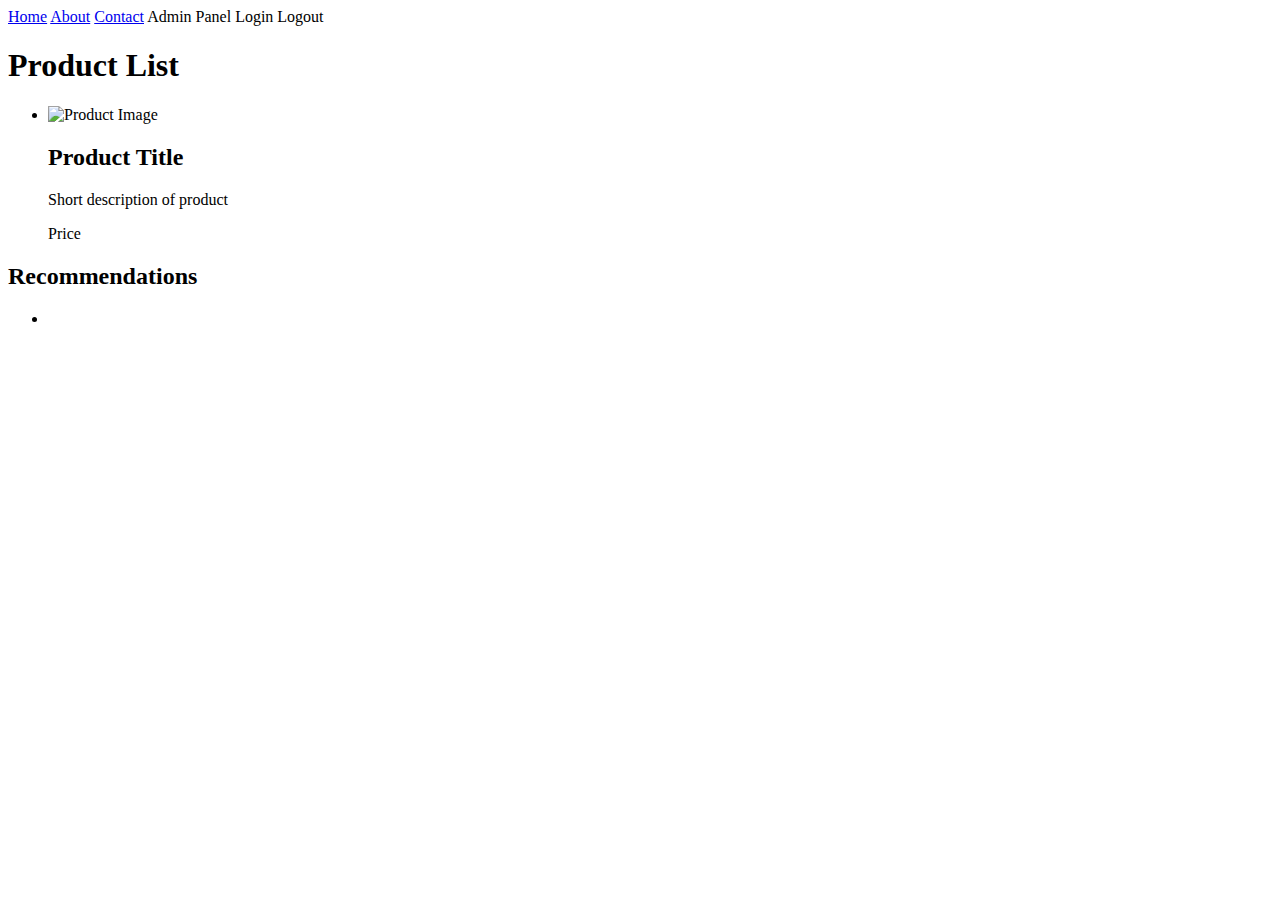
<file: Front/src/main/resources/templates/index.html>
<!DOCTYPE html>
<html xmlns:th="http://www.thymeleaf.org" xmlns:sec="http://www.thymeleaf.org/thymeleaf-extras-springsecurity5">
<head>
    <meta charset="UTF-8">
    <title>FrontPage</title>
    <link rel="stylesheet" th:href="@{/css/style.css}">
</head>
<body>
<nav>
    <a href="#" class="active">Home</a>
    <a href="#">About</a>
    <a href="#">Contact</a>
    <a sec:authorize="hasRole('ROLE_ADMIN')" th:href="@{/admin}">Admin Panel</a>
    <a class="logout" sec:authorize="isAnonymous()" th:href="${'login/oauth2/code/authserver/authserver'}" >Login</a>
    <a class="logout" sec:authorize="!isAnonymous()" th:href="${'/logout'}" >Logout</a>
<!--    <a  class="logout" th:href="${#authentication.isAuthenticated() ? '/logout' : '/oauth2/authorization/authserver'}"-->
<!--       th:text="${#authentication.authenticated ? 'Logout' : 'Login'}"></a>-->
</nav>

<div class="main-container">
    <div class="product-list-container">
        <h1>Product List</h1>
        <ul>
            <li th:each="product : ${products}">
                <div class="product-container">
                    <div class="image-container">
                        <img th:if="${product.imageId}" th:src="@{'http://localhost:8081/images/' + ${product.imageId}}" alt="Product Image" class="placeholder-index"/>

                        <div th:unless="${product.imageId}" class="placeholder-index"></div>
                    </div>
                    <div class="text-container">
                        <h2 th:text="${product.title}">Product Title</h2>
                        <p th:text="${product.shortDescription}">Short description of product</p>
                        <p th:text="${product.price}">Price</p>
                    </div>
                </div>
            </li>
        </ul>
    </div>
    <div class="recommendations-container" th:if="${true}">
        <h2>Recommendations</h2>
        <ul>
            <li>
                <div class="recommendation-item">
                    <div class="image-container">
                        <div class="placeholder"></div>
                    </div>
                    <div class="text-container">
                        <h3 th:text="${recommendation.productId}"></h3>
                        <p th:text="${recommendation.explanation}"></p>
                        <p th:text="${recommendation.systemName}"></p>
                    </div>
                </div>
            </li>
        </ul>
    </div>

</div>
</body>
</html>
</file>
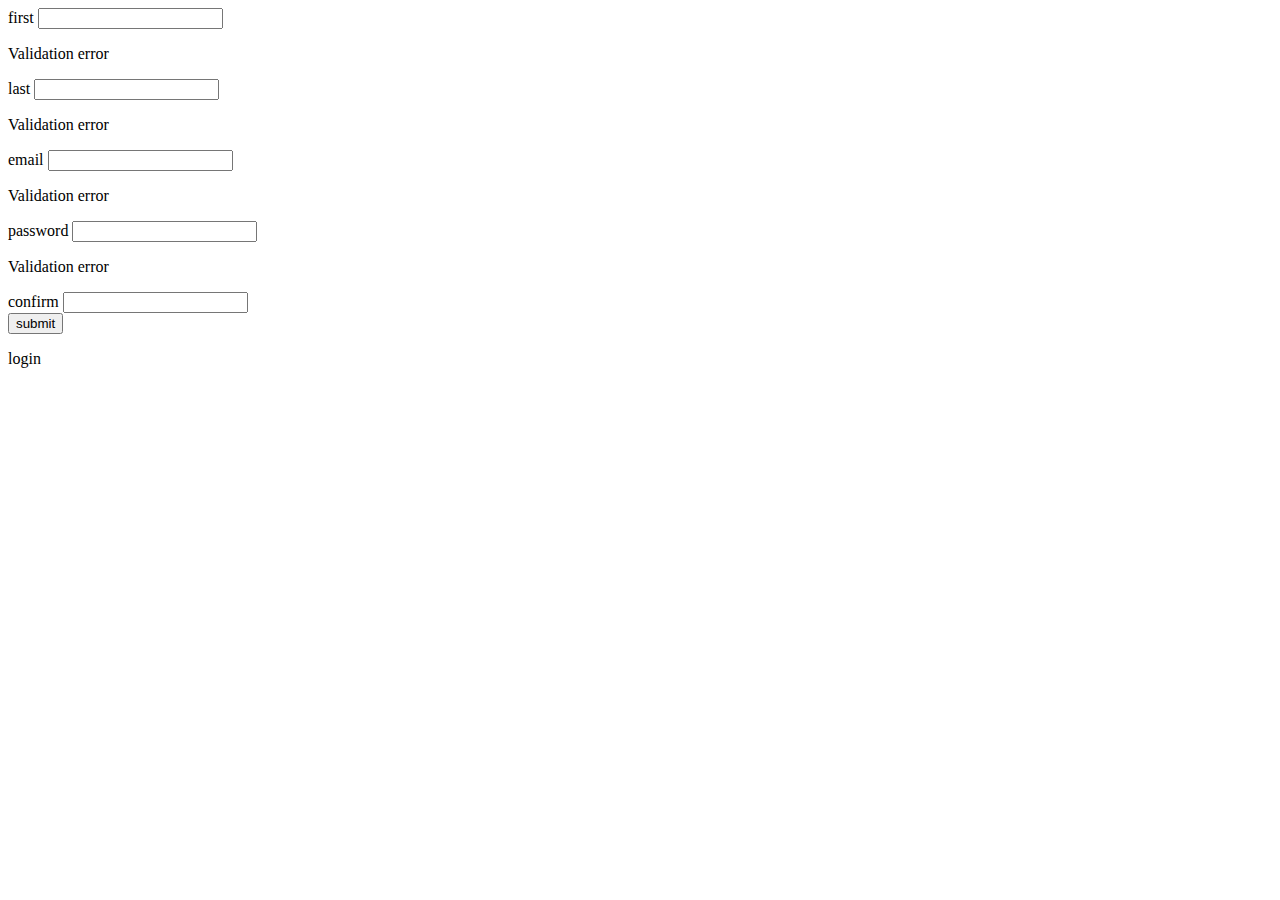
<file: AuthServer/src/main/resources/templates/registration.html>
<html>
<body>
<form th:action="@{/register}" th:object="${user}" method="POST" enctype="utf8">
    <input type="hidden" th:name="${_csrf.parameterName}" th:value="${_csrf.token}" />
    <div>
        <label >first</label>
        <input th:field="*{firstName}"/>
        <p th:each="error: ${#fields.errors('firstName')}"
           th:text="${error}">Validation error</p>
    </div>
    <div>
        <label >last</label>
        <input th:field="*{lastName}"/>
        <p th:each="error : ${#fields.errors('lastName')}"
           th:text="${error}">Validation error</p>
    </div>
    <div>
        <label >email</label>
        <input type="email" th:field="*{email}"/>
        <p th:each="error : ${#fields.errors('email')}"
           th:text="${error}">Validation error</p>
    </div>
    <div>
        <label >password</label>
        <input type="password" th:field="*{password}"/>
        <p th:each="error : ${#fields.errors('password')}"
           th:text="${error}">Validation error</p>
    </div>
    <div>
        <label >confirm</label>
        <input type="password" th:field="*{matchingPassword}"/>
    </div>
    <button type="submit" >submit</button>
</form>

<a th:href="@{/login.html}" >login</a>
</body>
</html>
</file>
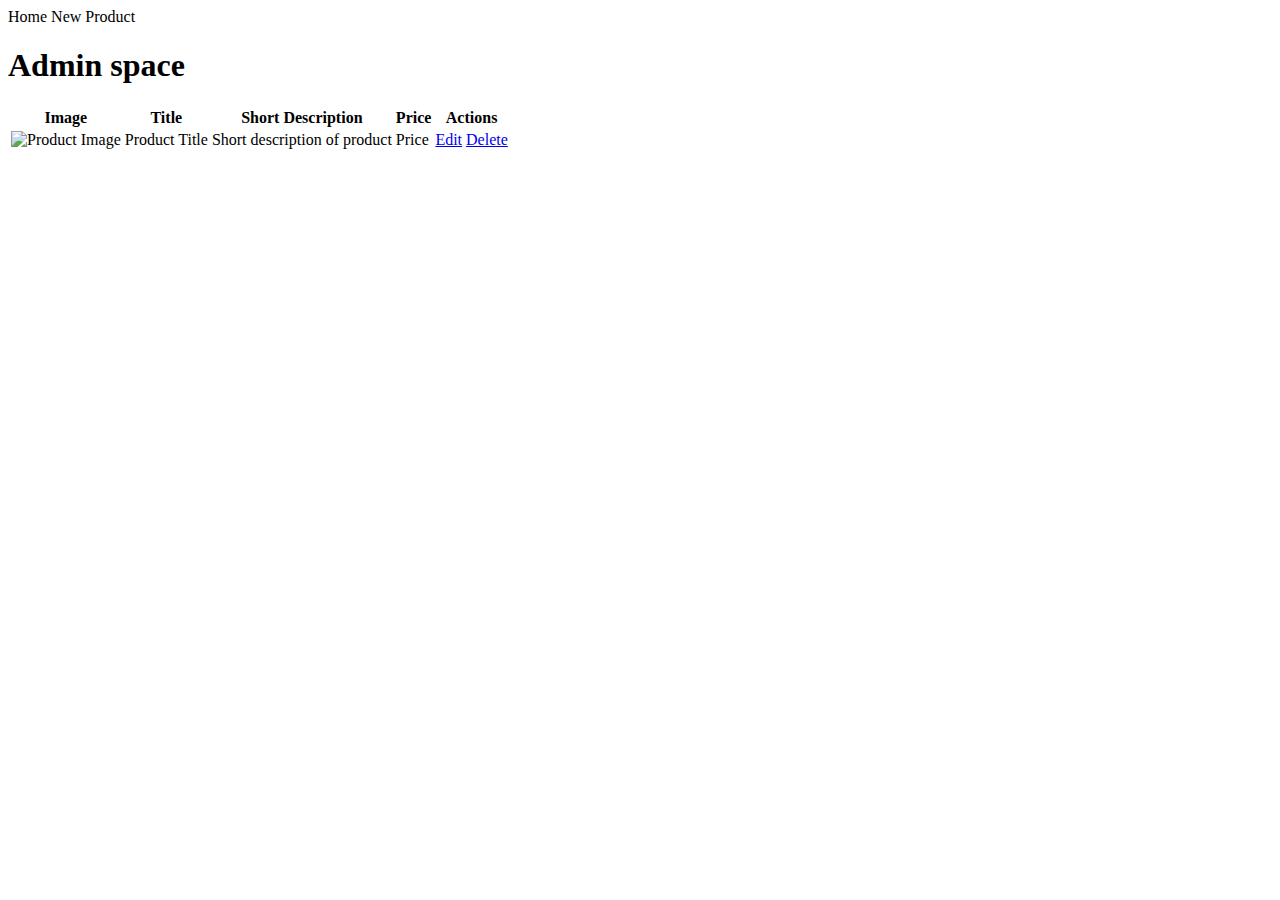
<file: Front/src/main/resources/templates/admin.html>
<!DOCTYPE html>
<html xmlns:th="http://www.thymeleaf.org">
<head>
    <meta charset="UTF-8">
    <title>FrontPage</title>
    <link rel="stylesheet" th:href="@{/css/style.css}">
</head>
<body>
<nav>
    <a th:href="@{/}" class="active">Home</a>
    <a th:href="@{/admin/products/new}">New Product</a>
</nav>

<div class="main-container">
    <div class="product-list-container">
        <h1>Admin space</h1>
        <table>
            <thead>
            <tr>
                <th>Image</th>
                <th>Title</th>
                <th>Short Description</th>
                <th>Price</th>
                <th>Actions</th>
            </tr>
            </thead>
            <tbody>
            <tr th:each="product : ${products}">
                <td>
                    <div class="image-container">
                        <img th:if="${product.imageId}" th:src="@{'http://localhost:8081/images/' + ${product.imageId}}" alt="Product Image" class="placeholder-admin"/>

                        <div th:unless="${product.imageId}" class="placeholder-admin"></div>
                    </div>
                </td>
                <td th:text="${product.title}">Product Title</td>
                <td th:text="${product.shortDescription}">Short description of product</td>
                <td th:text="${product.price}">Price</td>
                <td>
                    <a href="#" th:href="@{/admin/products/{id}/edit(id=${product.id})}" class="btn btn-edit">Edit</a>
                    <a href="#" th:href="@{/admin/products/{id}/delete(id=${product.id})}" class="btn btn-delete">Delete</a>
                </td>
            </tr>
            </tbody>
        </table>
    </div>
</div>
</body>
</html>
</file>
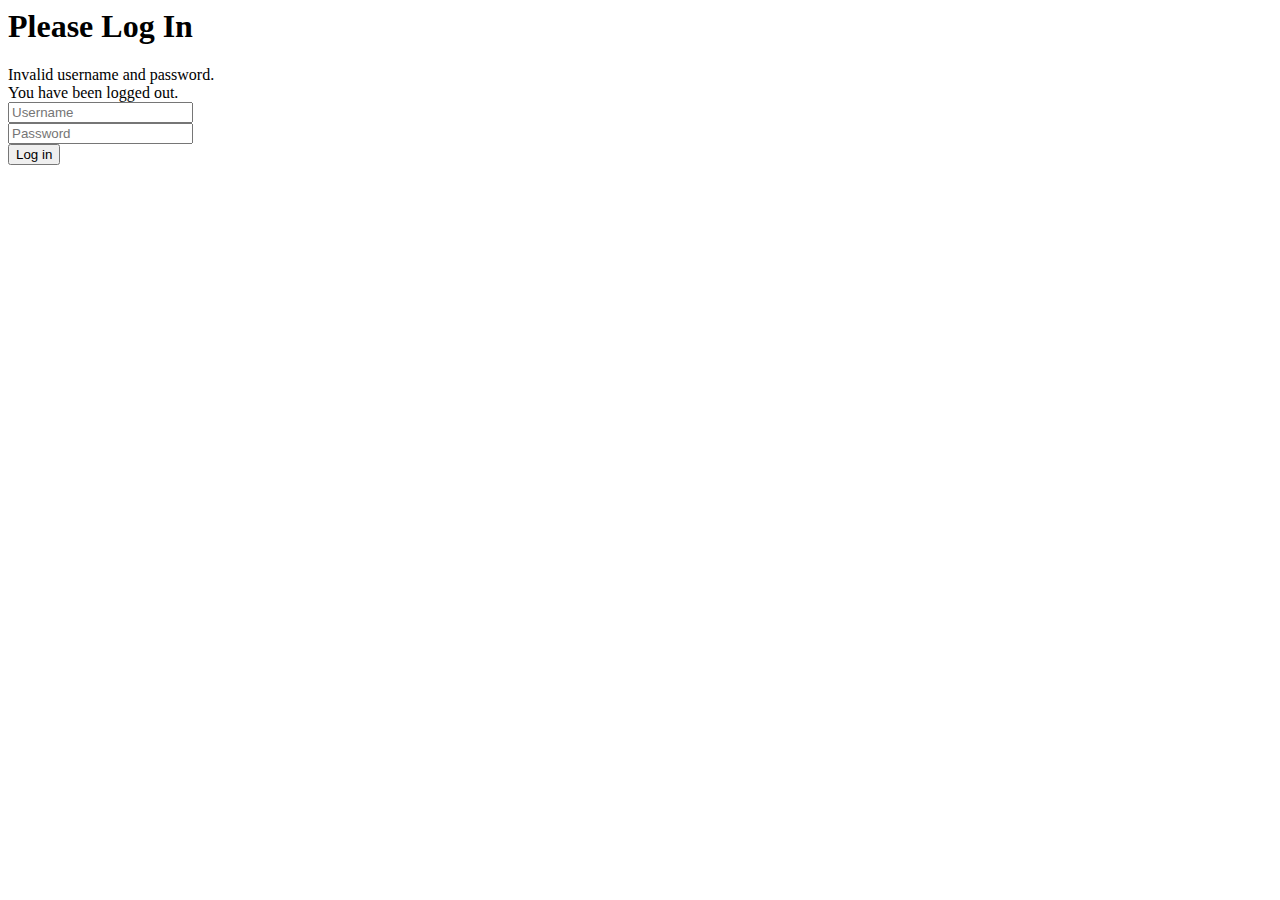
<file: Front/src/main/resources/templates/login.html>
<html xmlns="http://www.w3.org/1999/xhtml" xmlns:th="https://www.thymeleaf.org">
<head>
  <title>Please Log In</title>
</head>
<body>
<h1>Please Log In</h1>
<div th:if="${param.error}">
  Invalid username and password.</div>
<div th:if="${param.logout}">
  You have been logged out.</div>
<form th:action="@{/login}" method="post">
  <div>
    <input type="text" name="username" placeholder="Username"/>
  </div>
  <div>
    <input type="password" name="password" placeholder="Password"/>
  </div>
  <input type="submit" value="Log in" />
</form>
</body>
</html>
</file>
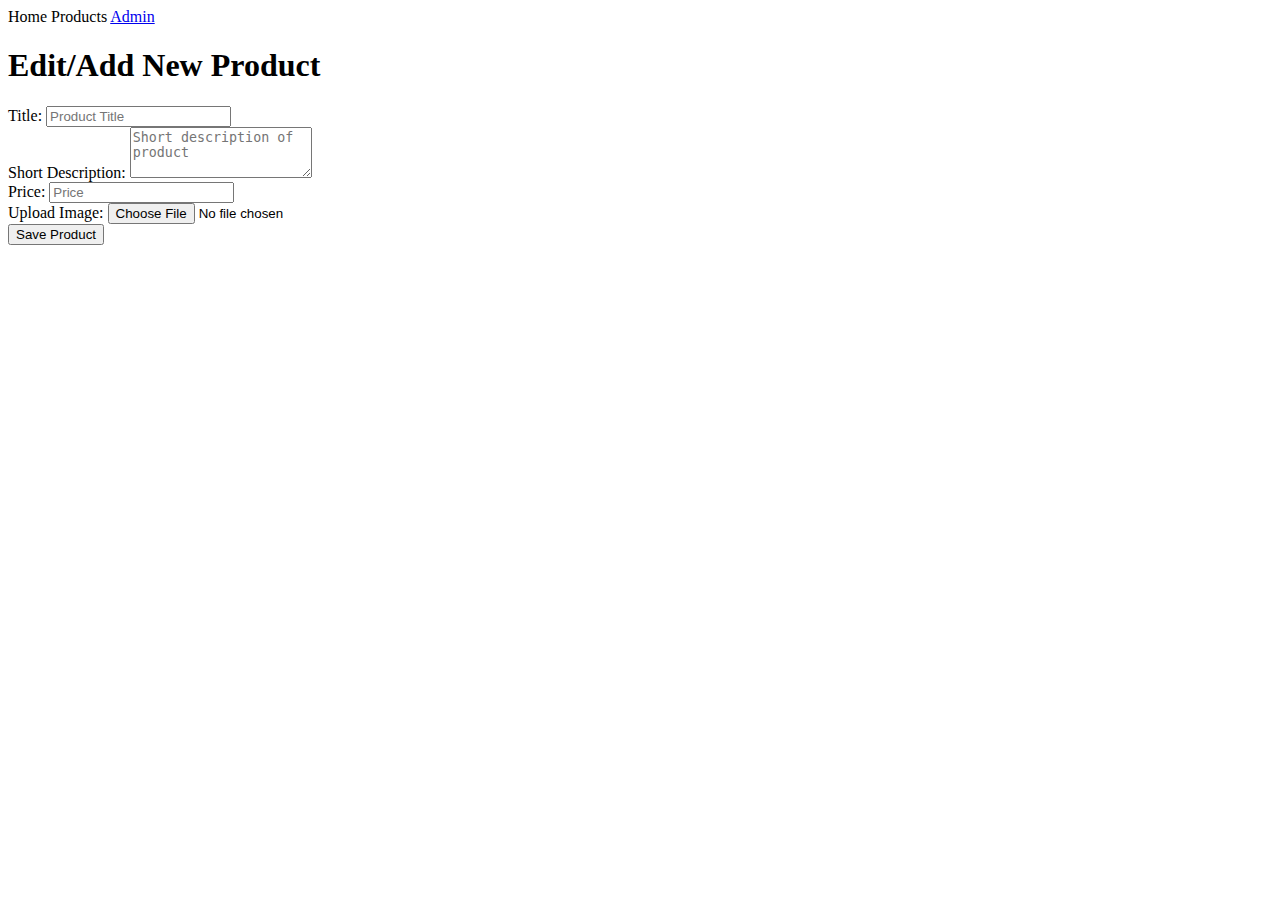
<file: Front/src/main/resources/templates/productForm.html>
<!DOCTYPE html>
<html xmlns:th="http://www.thymeleaf.org">
<head>
  <meta charset="UTF-8">
  <title>Edit/Add New Product</title>
  <link rel="stylesheet" th:href="@{/css/style.css}">
</head>
<body>
<nav>
  <a th:href="@{/}">Home</a>
  <a th:href="@{/admin}" class="active">Products</a>
  <a href="/admin">Admin</a>
</nav>

<div class="main-container">
  <h1 th:text="${product.id} ? 'Edit Product' : 'Add New Product'">Edit/Add New Product</h1>
  <form th:action="${product.id} ? @{/admin/products/{id}/edit(id=${product.id})} : @{/admin/products/create}" th:object="${product}" method="post" enctype="multipart/form-data">

  <div class="input-group">
      <label for="title">Title:</label>
      <input type="text" id="title" th:field="*{title}" placeholder="Product Title" required>
    </div>
    <div class="input-group">
      <label for="shortDescription">Short Description:</label>
      <textarea id="shortDescription" th:field="*{shortDescription}" rows="3" placeholder="Short description of product" required></textarea>
    </div>
    <div class="input-group">
      <label for="price">Price:</label>
      <input type="number" id="price" th:field="*{price}" placeholder="Price" step="0.01" required>
    </div>
    <div class="input-group">
      <label for="image">Upload Image:</label>
      <input type="file" name="image" id="image" accept="image/*">
    </div>
    <input type="hidden" th:field="*{imageId}">

    <button type="submit" class="btn btn-edit">Save Product</button>
  </form>
</div>
</body>
</html>
</file>
